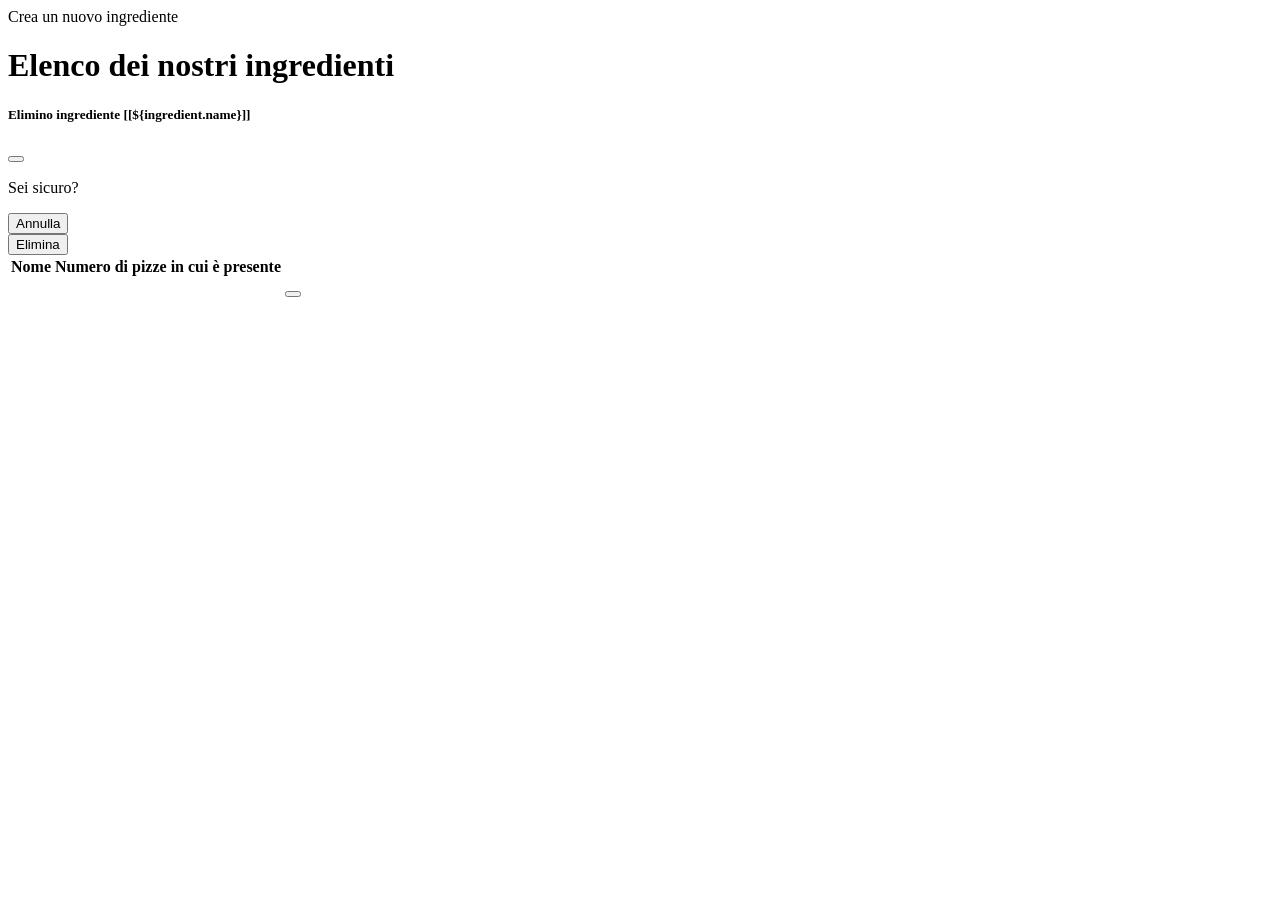
<file: src/main/resources/templates/ingredients/index.html>
<!DOCTYPE html>
<html lang="en" xmlns:th="http://www.thymeleaf.org">

<head>
    <meta charset="UTF-8">
    <meta name="viewport" content="width=device-width, initial-scale=1.0">
    <th:block th:replace="~{fragments :: styles}"></th:block>
</head>
<th:block th:replace="~{fragments :: custom-navbar}"></th:block>

<body>
    <div class="container">
        <div class="row">
            <a title="Crea ingrediente" class="btn btn-outline-primary my-2" th:href="@{/ingredients/create}">
                Crea un nuovo ingrediente
            </a>

            <h1 class="text-center">Elenco dei nostri ingredienti</h1>
            <table class="table">
                <thead>
                    <th>Nome</th>
                    <th>Numero di pizze in cui è presente</th>
                    <th></th>

                </thead>
                <tbody>
                    <th:block th:each="ingredient : ${ingredients}" th:object="${ingredient}">
                        <tr>
                            <td th:text="*{name}"></td>
                            <td th:text="*{pizzas.size()}"></td>
                            <td class="text-end"><a th:href="@{/ingredients/edit/{id}(id=${ingredient.id})}"
                                    class="btn btn-primary" title="Modifica">
                                    <i class="fa-solid fa-pen-to-square"></i>
                                </a>
                                <button type="button" class="btn btn-danger" data-bs-toggle="modal"
                                    th:data-bs-target="'#modal'+${ingredient.id}" title="Elimina">
                                    <i class="fa-solid fa-trash-can"></i>
                                </button>
                            </td>
                        </tr>

                        <!-- Modal -->
                        <div class="modal fade" th:id="'modal'+${ingredient.id}" tabindex="-1" aria-hidden="true">
                            <div class="modal-dialog">
                                <div class="modal-content">
                                    <div class="modal-header">
                                        <h5 class="modal-title">Elimino ingrediente [[${ingredient.name}]]</h5>
                                        <button type="button" class="btn-close" data-bs-dismiss="modal"></button>
                                    </div>
                                    <div class="modal-body">
                                        <p>Sei sicuro?</p>
                                    </div>
                                    <div class="modal-footer">
                                        <button type="button" class="btn btn-secondary"
                                            data-bs-dismiss="modal">Annulla</button>
                                        <form th:action="@{/ingredients/delete/{id}(id=${ingredient.id})}"
                                            method="post">
                                            <button type="submit" class="btn btn-danger">
                                                Elimina
                                            </button>
                                        </form>
                                    </div>
                                </div>
                            </div>
                        </div>
                    </th:block>
                </tbody>
            </table>
        </div>
    </div>
    </div>

    <th:block th:replace="~{fragments :: scripts}"></th:block>
</body>

</html>
</file>
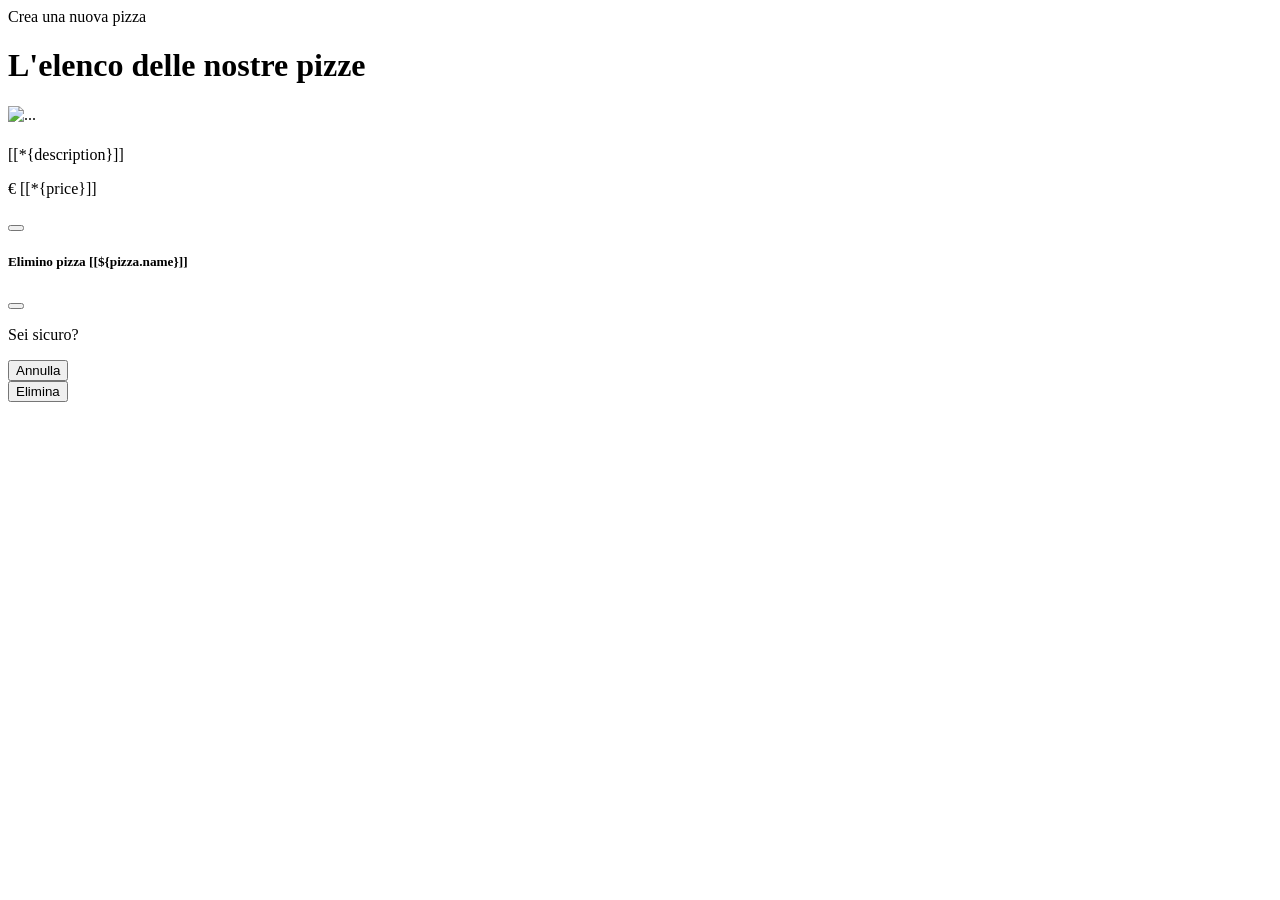
<file: src/main/resources/templates/pizzas/index.html>
<!DOCTYPE html>
<html lang="en" xmlns:th="http://www.thymeleaf.org">

<head>
    <meta charset="UTF-8">
    <meta name="viewport" content="width=device-width, initial-scale=1.0">
    <th:block th:replace="~{fragments :: styles}"></th:block>
</head>
<th:block th:replace="~{fragments :: custom-navbar}"></th:block>

<body>
    <div class="container">
        <div class="row">
            <a title="Crea pizza" class="btn btn-outline-primary my-2" th:href="@{/pizzas/create}"
                sec:authorize="hasAuthority('ADMIN')">Crea una nuova
                pizza</a>
            <th:block th:if="${!pizzas.isEmpty()}">

                <h1 class="text-center">L'elenco delle nostre pizze</h1>
                <th:block th:each="pizza : ${pizzas}" th:object="${pizza}">
                    <div class="col-3 p-2">
                        <div class="card p-2 h-100">
                            <img th:src="@{${pizza.photo} != null ? '/imgs/' + ${pizza.photo} : '/imgs/placeholder.png'}"
                                class="card-img-top fixed-img" alt="..." />
                            <div class="card-body p-0 d-flex flex-column justify-content-between">
                                <div>
                                    <h5 class="card-title" th:text="*{name}"></h5>
                                    <p class="card-text">[[*{description}]]</p>
                                </div>
                                <div>
                                    <p class="card-text">€ [[*{price}]]</p>
                                    <div class="d-flex justify-content-between align-items-center">
                                        <a th:href="@{/pizzas/{id}(id=${pizza.id})}" class="btn btn-primary"
                                            title="Mostra dettagli">
                                            <i class="fa-solid fa-magnifying-glass"></i>
                                        </a>

                                        <div class="d-flex justify-content-between align-items-center gap-2">
                                            <a th:href="@{/pizzas/edit/{id}(id=${pizza.id})}" class="btn btn-primary"
                                                title="Modifica" sec:authorize="hasAuthority('ADMIN')">
                                                <i class="fa-solid fa-pen-to-square"></i>
                                            </a>
                                            <a th:href="@{/pizzas/{id}/deal(id=${pizza.id})}" class="btn btn-primary"
                                                title="Crea offerta" sec:authorize="hasAuthority('ADMIN')">
                                                <i class="fa-solid fa-tag"></i>
                                            </a>
                                            <button type="button" class="btn btn-danger" data-bs-toggle="modal"
                                                th:data-bs-target="'#modal'+${pizza.id}" title="Elimina"
                                                sec:authorize="hasAuthority('ADMIN')">
                                                <i class="fa-solid fa-trash-can"></i>
                                            </button>
                                        </div>

                                        <!-- Modal -->
                                        <div class="modal fade" th:id="'modal'+${pizza.id}" tabindex="-1"
                                            aria-hidden="true">
                                            <div class="modal-dialog">
                                                <div class="modal-content">
                                                    <div class="modal-header">
                                                        <h5 class="modal-title">Elimino pizza [[${pizza.name}]]</h5>
                                                        <button type="button" class="btn-close"
                                                            data-bs-dismiss="modal"></button>
                                                    </div>
                                                    <div class="modal-body">
                                                        <p>Sei sicuro?</p>
                                                    </div>
                                                    <div class="modal-footer">
                                                        <button type="button" class="btn btn-secondary"
                                                            data-bs-dismiss="modal">Annulla</button>
                                                        <form th:action="@{/pizzas/delete/{id}(id=${pizza.id})}"
                                                            method="post">
                                                            <button type="submit" class="btn btn-danger">
                                                                Elimina
                                                            </button>
                                                        </form>
                                                    </div>
                                                </div>
                                            </div>
                                        </div>

                                    </div>
                                </div>
                            </div>
                        </div>
                    </div>
                </th:block>
            </th:block>
        </div>

        <div th:if="${pizzas.isEmpty()}">
            <th:block th:replace="~{fragments :: empty-pizzas}"></th:block>
        </div>
    </div>
    </div>

    <th:block th:replace="~{fragments :: scripts}"></th:block>
</body>

</html>
</file>
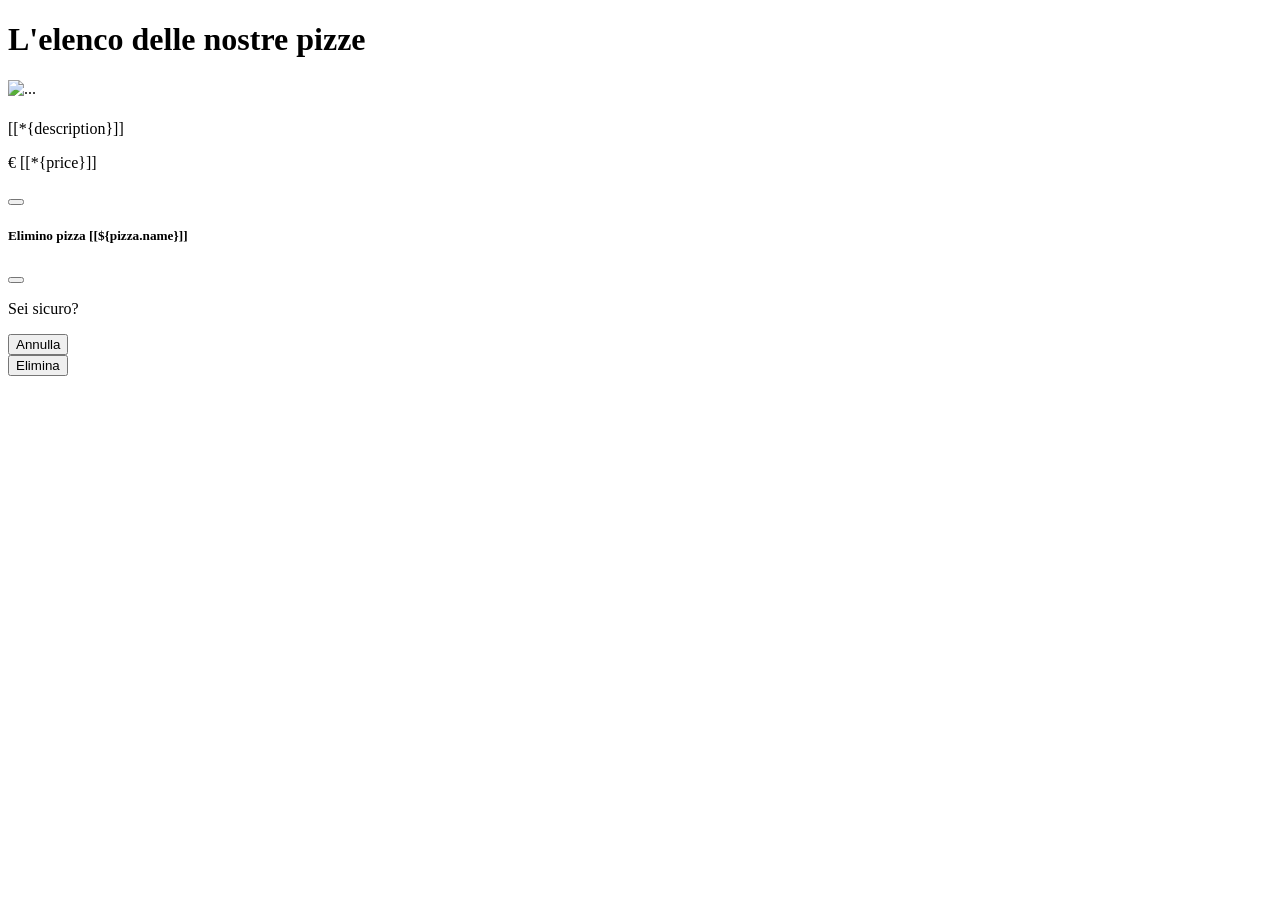
<file: .mvn/src/main/resources/templates/pizzas/index.html>
<!DOCTYPE html>
<html lang="en" xmlns:th="http://www.thymeleaf.org">

<head>
    <meta charset="UTF-8">
    <meta name="viewport" content="width=device-width, initial-scale=1.0">
    <th:block th:replace="~{fragments :: styles}"></th:block>
</head>
<th:block th:replace="~{fragments :: custom-navbar}"></th:block>

<body>
    <div class="container">
        <div class="row">
            <th:block th:if="${!pizzas.isEmpty()}">

                <h1>L'elenco delle nostre pizze</h1>
                <th:block th:each="pizza : ${pizzas}" th:object="${pizza}">
                    <div class="col-3 p-2">
                        <div class="card p-2 h-100">
                            <img th:src="@{${pizza.photo} != null ? '/imgs/' + ${pizza.photo} : '/imgs/placeholder.png'}"
                                class="card-img-top fixed-img" alt="..." />
                            <div class="card-body p-0 d-flex flex-column justify-content-between">
                                <div>
                                    <h5 class="card-title" th:text="*{name}"></h5>
                                    <p class="card-text">[[*{description}]]</p>
                                </div>
                                <div>
                                    <p class="card-text">€ [[*{price}]]</p>
                                    <div class="d-flex justify-content-between align-items-center">
                                        <a th:href="@{/pizzas/{id}(id=${pizza.id})}" class="btn btn-primary">
                                            <i class="fa-solid fa-magnifying-glass"></i>
                                        </a>

                                        <div class="d-flex justify-content-between align-items-center gap-2">
                                            <a th:href="@{/pizzas/edit/{id}(id=${pizza.id})}" class="btn btn-primary">
                                                <i class="fa-solid fa-pen-to-square"></i>
                                            </a>
                                            <button type="button" class="btn btn-danger" data-bs-toggle="modal"
                                                th:data-bs-target="'#modal'+${pizza.id}">
                                                <i class="fa-solid fa-trash-can"></i>
                                            </button>

                                        </div>

                                        <!-- Modal -->
                                        <div class="modal fade" th:id="'modal'+${pizza.id}" tabindex="-1"
                                            aria-hidden="true">
                                            <div class="modal-dialog">
                                                <div class="modal-content">
                                                    <div class="modal-header">
                                                        <h5 class="modal-title">Elimino pizza [[${pizza.name}]]</h5>
                                                        <button type="button" class="btn-close"
                                                            data-bs-dismiss="modal"></button>
                                                    </div>
                                                    <div class="modal-body">
                                                        <p>Sei sicuro?</p>
                                                    </div>
                                                    <div class="modal-footer">
                                                        <button type="button" class="btn btn-secondary"
                                                            data-bs-dismiss="modal">Annulla</button>
                                                        <form th:action="@{/pizzas/delete/{id}(id=${pizza.id})}"
                                                            method="post">
                                                            <button type="submit" class="btn btn-danger">
                                                                Elimina
                                                            </button>
                                                        </form>
                                                    </div>
                                                </div>
                                            </div>
                                        </div>

                                    </div>
                                </div>
                            </div>
                        </div>
                    </div>
                </th:block>
            </th:block>
        </div>

        <div th:if="${pizzas.isEmpty()}">
            <th:block th:replace="~{fragments :: empty-pizzas}"></th:block>
        </div>
    </div>
    </div>

    <th:block th:replace="~{fragments :: scripts}"></th:block>
</body>

</html>
</file>
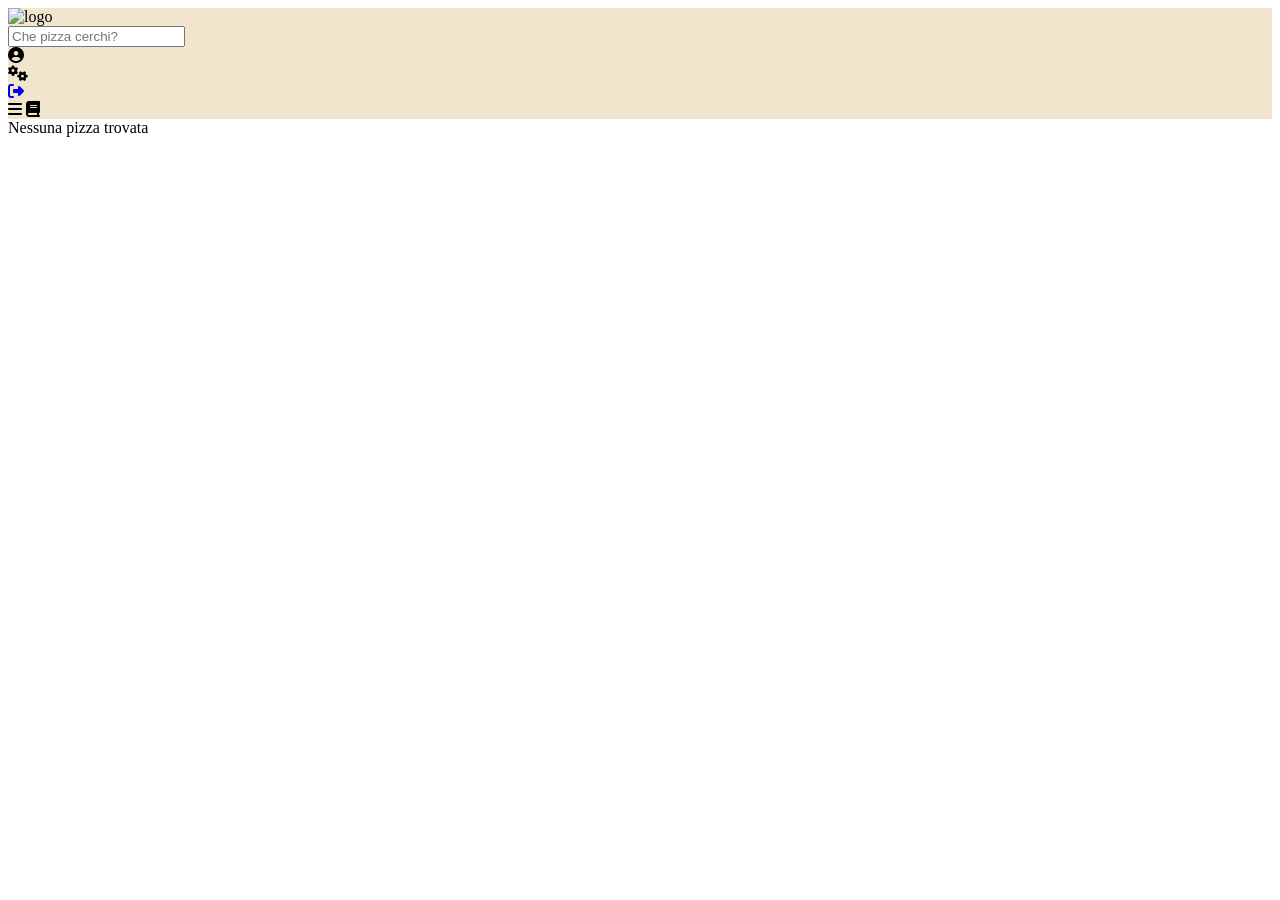
<file: src/main/resources/templates/fragments.html>
<!DOCTYPE html>
<html lang="en" xmlns:th="http://www.thymeleaf.org">

<head>
    <meta charset="UTF-8">
    <meta name="viewport" content="width=device-width, initial-scale=1.0">
    <title>Document</title>
</head>

<body>

    <th:block th:fragment="custom-navbar">
        <header style="background-color: #F1E5CD;">
            <div class="container d-flex justify-content-between align-items-center py-2">
                <div class="d-flex gap-2 align-items-center">
                    <a th:href="@{/}" title="Home">
                        <img th:src="@{/imgs/logo.png}" alt="logo" class="logo" height="50">
                    </a>

                    <form role="search" th:action="@{/pizzas/search}" method="get">
                        <input class="form-control me-2" type="search" name="query" placeholder="Che pizza cerchi?"
                            aria-label="Search" />
                    </form>
                </div>

                <div class="d-flex align-items-center gap-2">
                    <div sec:authorize="isAuthenticated()" class="d-flex align-items-center gap-2">
                        <div class="rounded border border-primary p-2 d-flex align-items-center gap-2">
                            <i class="fa-solid fa-circle-user"></i>
                            <span sec:authentication="name"></span>

                        </div>
                        <div class="rounded border border-primary p-2 d-flex align-items-center gap-2">
                            <i class=" fa-solid fa-gears"></i></i>
                            <span sec:authentication="principal.authorities"></span>

                        </div>

                        <a title="Logout" class="btn btn-primary" href="/logout"><i
                                class="fa-solid fa-right-from-bracket"></i></a>
                    </div>
                    <a title="Elenco pizze" class="btn btn-primary" th:href="@{/pizzas}"><i
                            class="fa-solid fa-bars"></i></a>

                    <a title="Elenco Ingredienti" class="btn btn-primary" th:href="@{/ingredients}"><i
                            class="fa-solid fa-book"></i></a>

                </div>
            </div>
        </header>
    </th:block>

    <th:block th:fragment="styles">
        <link th:rel="stylesheet" th:href="@{/webjars/bootstrap/5.3.5/css/bootstrap.min.css}">
        <link th:rel="stylesheet" th:href="@{/css/style.css}">
        <link rel="stylesheet" href="https://cdnjs.cloudflare.com/ajax/libs/font-awesome/6.7.2/css/all.min.css">
        <title>La mia pizzeria</title>
    </th:block>

    <th:block th:fragment="empty-pizzas">
        <div class="alert alert-warning text-center mt-2">
            Nessuna pizza trovata
        </div>
    </th:block>

    <th:block th:fragment="scripts">
        <script th:src="@{/webjars/bootstrap/5.3.5/js/bootstrap.bundle.min.js}"></script>
    </th:block>
</body>

</html>
</file>
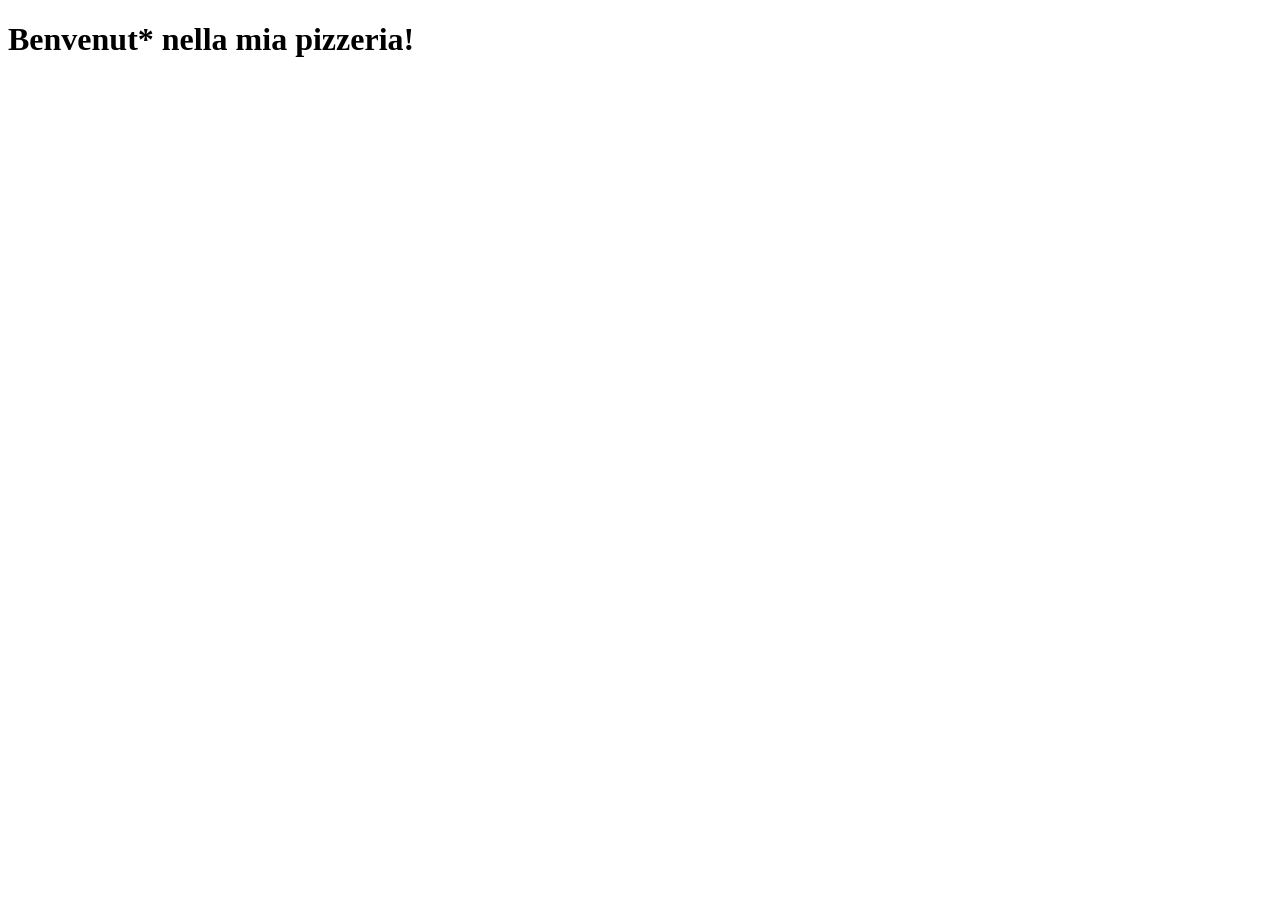
<file: src/main/resources/templates/home.html>
<!DOCTYPE html>
<html lang="en" xmlns:th="http://www.thymeleaf.org">

<head>
    <meta charset="UTF-8">
    <meta name="viewport" content="width=device-width, initial-scale=1.0">
    <th:block th:replace="~{fragments :: styles}"></th:block>
</head>

<body>
    <th:block th:replace="~{fragments :: custom-navbar}"></th:block>
    <div class="container d-flex justify-content-center align-items-center">
        <h1>Benvenut* nella mia pizzeria!</h1>
    </div>
</body>

</html>
</file>
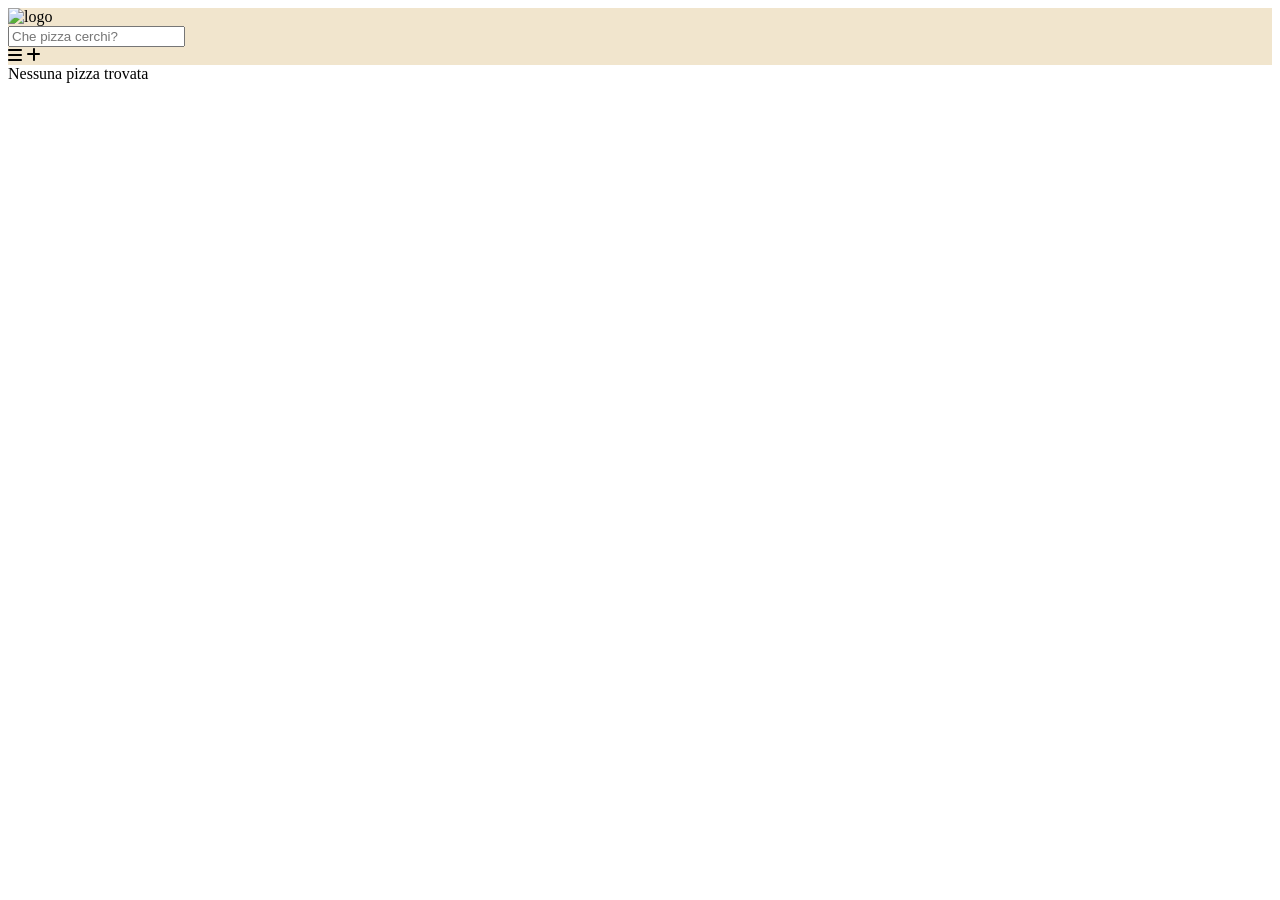
<file: .mvn/src/main/resources/templates/fragments.html>
<!DOCTYPE html>
<html lang="en" xmlns:th="http://www.thymeleaf.org">

<head>
    <meta charset="UTF-8">
    <meta name="viewport" content="width=device-width, initial-scale=1.0">
    <title>Document</title>
</head>

<body>

    <th:block th:fragment="custom-navbar">
        <header style="background-color: #F1E5CD;">
            <div class="container d-flex justify-content-between align-items-center py-2">
                <a th:href="@{/}" title="Home">
                    <img th:src="@{/imgs/logo.png}" alt="logo" class="logo" height="50">
                </a>

                <form role="search" th:action="@{/pizzas/search}" method="get">
                    <input class="form-control me-2" type="search" name="query" placeholder="Che pizza cerchi?"
                        aria-label="Search" />
                </form>

                <div class="d-flex align-items-center gap-2">
                    <a title="Elenco pizze" class="btn btn-primary" th:href="@{/pizzas}"><i
                            class="fa-solid fa-bars"></i></a>

                    <a title="Crea pizza" class="btn btn-primary" th:href="@{/pizzas/create}"><i
                            class="fa-solid fa-plus"></i></a>
                </div>
            </div>
        </header>
    </th:block>

    <th:block th:fragment="styles">
        <link th:rel="stylesheet" th:href="@{/webjars/bootstrap/5.3.5/css/bootstrap.min.css}">
        <link th:rel="stylesheet" th:href="@{/css/style.css}">
        <link rel="stylesheet" href="https://cdnjs.cloudflare.com/ajax/libs/font-awesome/6.7.2/css/all.min.css">
        <title>La mia pizzeria</title>
    </th:block>

    <th:block th:fragment="empty-pizzas">
        <div class="alert alert-warning text-center mt-2">
            Nessuna pizza trovata
        </div>
    </th:block>

    <th:block th:fragment="scripts">
        <script th:src="@{/webjars/bootstrap/5.3.5/js/bootstrap.bundle.min.js}"></script>
    </th:block>
</body>

</html>
</file>
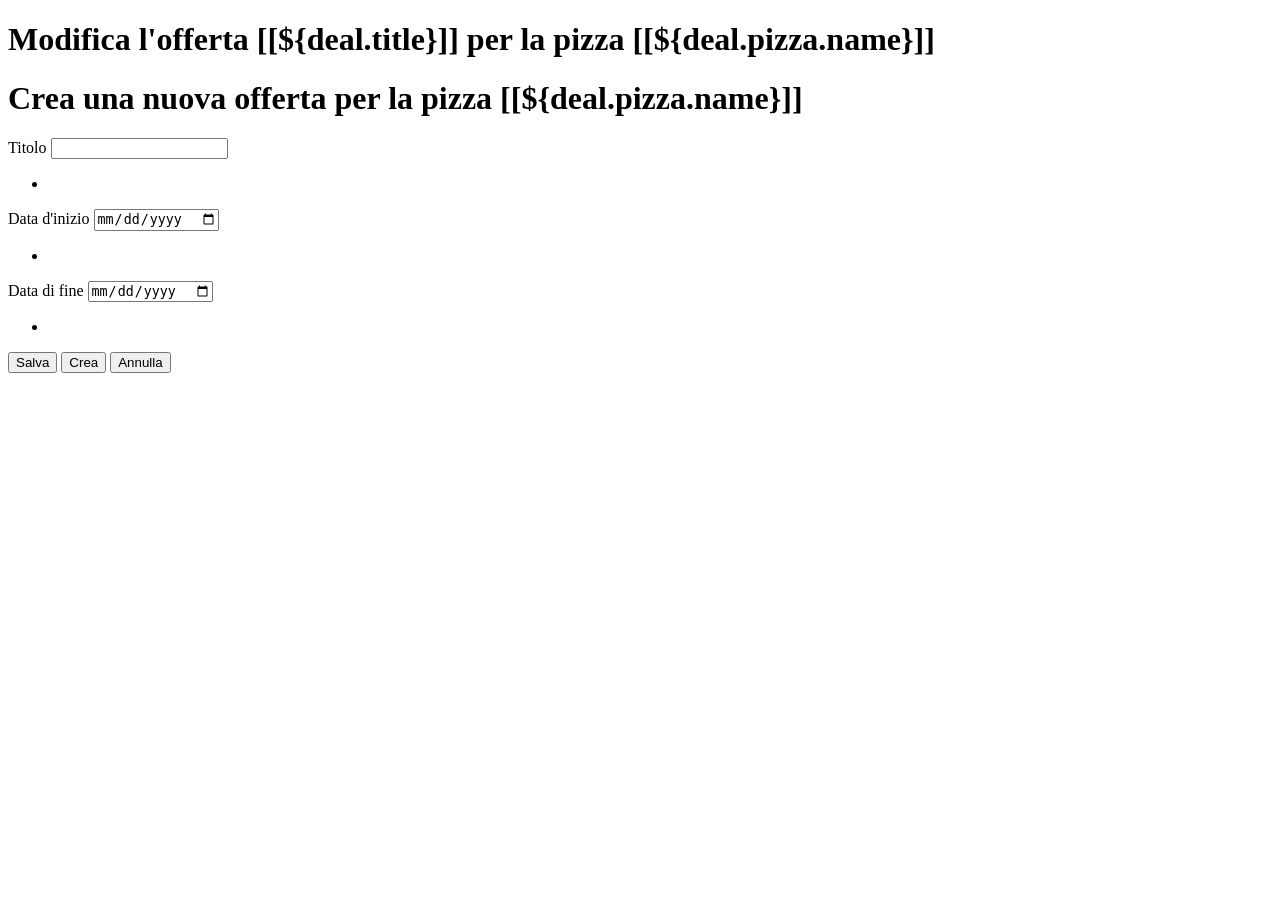
<file: src/main/resources/templates/deals/create-or-edit.html>
<!DOCTYPE html>
<html lang="en" xmlns:th="http://www.thymeleaf.org">

<head>
    <meta charset="UTF-8" />
    <meta name="viewport" content="width=device-width, initial-scale=1.0" />
    <th:block th:replace="~{fragments :: styles}"></th:block>
</head>
<th:block th:replace="~{fragments :: custom-navbar}"></th:block>

<body>
    <div class="container">
        <h1 th:if="${edit}" class="text-center">Modifica l'offerta [[${deal.title}]] per la pizza [[${deal.pizza.name}]]
        </h1>
        <h1 th:unless="${edit}" class="text-center">Crea una nuova offerta per la pizza [[${deal.pizza.name}]]</h1>

        <form id="deal-form" th:action="${edit} ? @{/deals/edit/{id}(id=${deal.id})} : @{/deals/create}" method="post"
            th:object="${deal}">

            <input type="hidden" th:field="*{pizza}" />
            <input type="hidden" th:field="*{id}" />

            <div class="mb-3">
                <div>
                    <label for="title" class="form-label">Titolo</label>
                    <input type="text" class="form-control" id="title" name="title" required th:field="*{title}"
                        th:errorclass="is-invalid" />
                    <div class="invalid-feedback" th:if="${#fields.hasErrors('title')}">
                        <ul>
                            <li th:each="err : ${#fields.errors('title')}" th:text="${err}"></li>
                        </ul>
                    </div>
                </div>

                <div>
                    <label for="start-date" class="form-label">Data d'inizio</label>
                    <input type="date" class="form-control" id="start-date" name="startDate"
                        th:value="${#temporals.format(deal.startDate, 'yyyy-MM-dd')}" th:errorclass="is-invalid">
                    <div class="invalid-feedback" th:if="${#fields.hasErrors('startDate')}">
                        <ul>
                            <li th:each="err : ${#fields.errors('startDate')}" th:text="${err}"></li>
                        </ul>
                    </div>
                </div>
                <div>
                    <label for="end-date" class="form-label">Data di fine</label>
                    <input type="date" class="form-control" id="end-date" name="endDate"
                        th:value="${#temporals.format(deal.endDate, 'yyyy-MM-dd')}" th:errorclass="is-invalid">
                    <div class="invalid-feedback" th:if="${#fields.hasErrors('endDate')}">
                        <ul>
                            <li th:each="err : ${#fields.errors('endDate')}" th:text="${err}"></li>
                        </ul>
                    </div>
                </div>
            </div>

            <div class="mb-3 d-flex justify-content-between">
                <input th:if="${edit}" type="submit" class="btn btn-primary" value="Salva" />
                <input th:unless="${edit}" type="submit" class="btn btn-primary" value="Crea" />
                <input type="reset" class="btn btn-danger" value="Annulla" />
            </div>
        </form>
    </div>
</body>

</html>
</file>
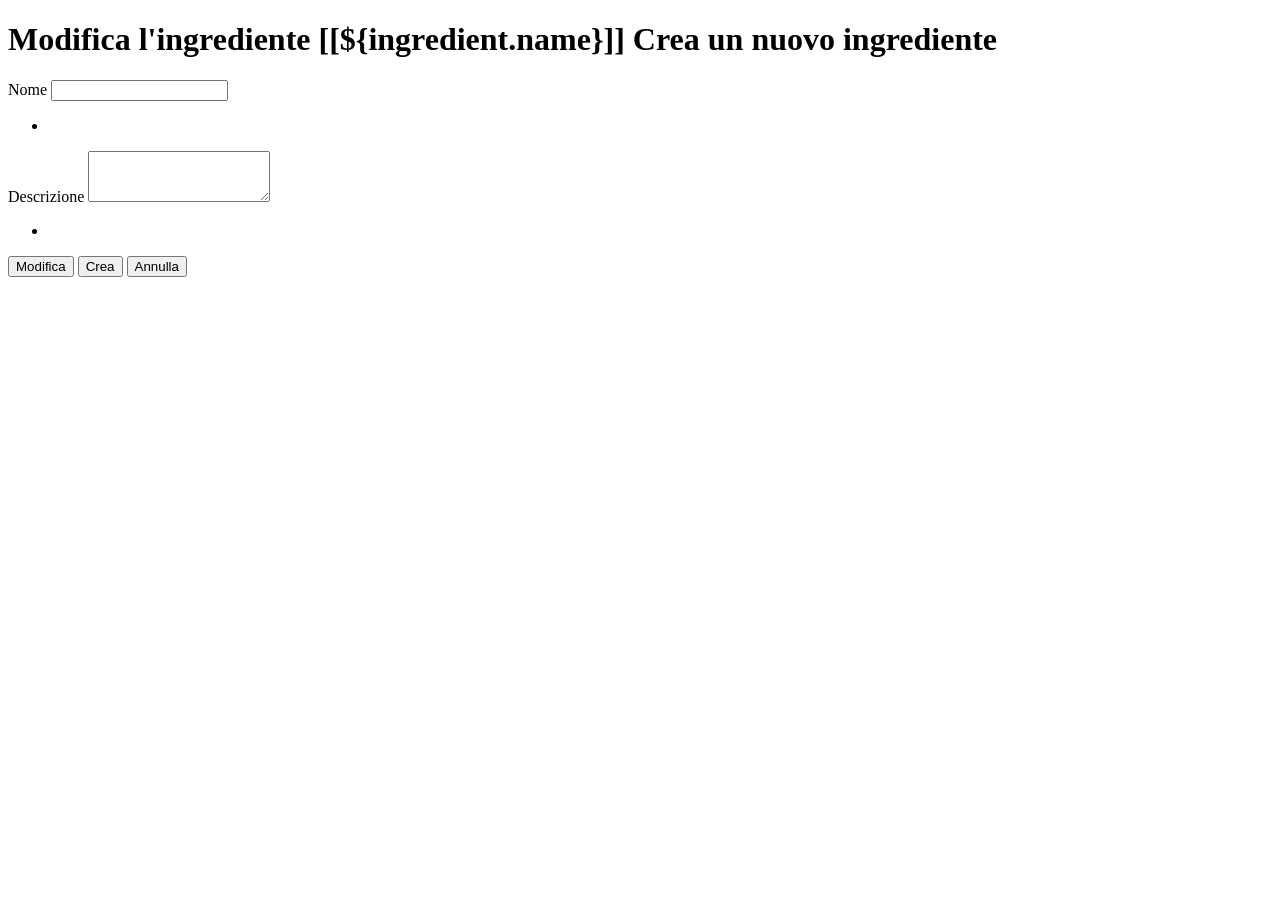
<file: src/main/resources/templates/ingredients/create-or-edit.html>
<!DOCTYPE html>
<html lang="en" xmlns:th="http://www.thymeleaf.org">

<head>
    <meta charset="UTF-8" />
    <meta name="viewport" content="width=device-width, initial-scale=1.0" />
    <th:block th:replace="~{fragments :: styles}"></th:block>
</head>
<th:block th:replace="~{fragments :: custom-navbar}"></th:block>

<body>
    <div class="container">
        <h1 class="text-center">
            <span th:if="${edit}">
                Modifica l'ingrediente [[${ingredient.name}]]
            </span>
            <span th:unless="${edit}">
                Crea un nuovo ingrediente
            </span>
        </h1>
        <form id="ingredient-form"
            th:action="${edit} ? @{/ingredients/edit/{id}(id=${ingredient.id})} : @{/ingredients/create}" method="post"
            th:object="${ingredient}">
            <div class="mb-3">
                <div>
                    <label for="name" class="form-label">Nome</label>
                    <input type="text" class="form-control" id="name" name="name" required th:field="*{name}"
                        th:errorclass="is-invalid" />
                    <div class="invalid-feedback" th:if="${#fields.hasErrors('name')}">
                        <ul>
                            <li th:each="err : ${#fields.errors('name')}" th:text="${err}"></li>
                        </ul>
                    </div>
                </div>

                <div>
                    <label for="description" class="form-label">Descrizione</label>
                    <textarea class="form-control" id="description" name="description" rows="3"
                        th:field="*{description}" th:errorclass="is-invalid"></textarea>
                    <div class="invalid-feedback" th:if="${#fields.hasErrors('description')}">
                        <ul>
                            <li th:each="err : ${#fields.errors('description')}" th:text="${err}"></li>
                        </ul>
                    </div>
                </div>
            </div>

            <div class="mb-3 d-flex justify-content-between">
                <input th:if="${edit}" type="submit" class="btn btn-primary" value="Modifica" />
                <input th:unless="${edit}" type="submit" class="btn btn-primary" value="Crea" />
                <input type="reset" class="btn btn-danger" value="Annulla" />
            </div>
        </form>
    </div>
</body>

</html>
</file>
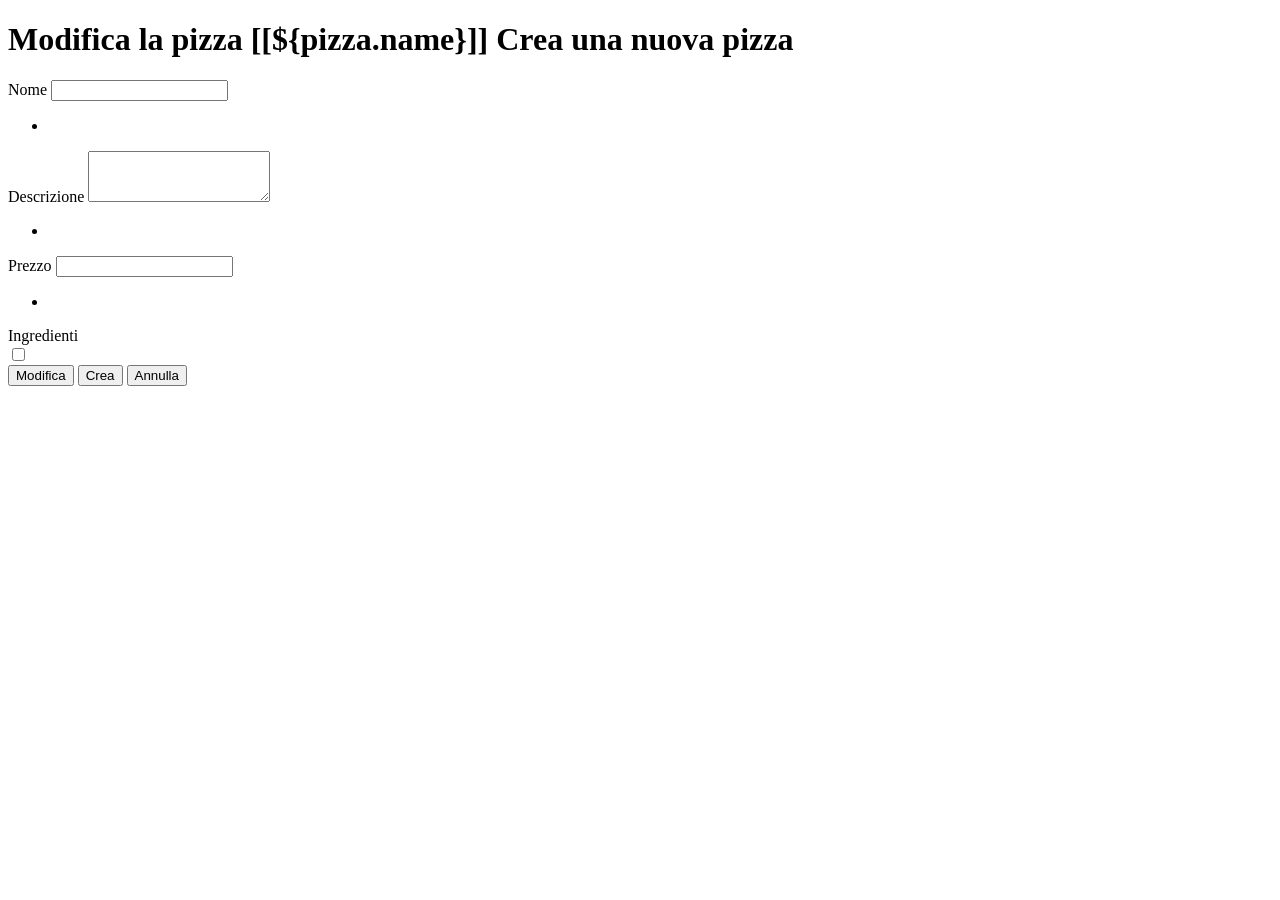
<file: src/main/resources/templates/pizzas/create-or-edit.html>
<!DOCTYPE html>
<html lang="en" xmlns:th="http://www.thymeleaf.org">

<head>
  <meta charset="UTF-8" />
  <meta name="viewport" content="width=device-width, initial-scale=1.0" />
  <th:block th:replace="~{fragments :: styles}"></th:block>
</head>
<th:block th:replace="~{fragments :: custom-navbar}"></th:block>

<body>
  <div class="container">
    <h1 class="text-center">
      <span th:if="${edit}">
        Modifica la pizza [[${pizza.name}]]
      </span>
      <span th:unless="${edit}">
        Crea una nuova pizza
      </span>
    </h1>
    <form id="pizza-form" th:action="${edit} ? @{/pizzas/edit/{id}(id=${pizza.id})} : @{/pizzas/create}" method="post"
      th:object="${pizza}">

      <input type="hidden" th:field="*{id}" />
      <input type="hidden" th:field="*{photo}" />

      <div class="mb-3">
        <div class="mb-2">
          <label for="name" class="form-label">Nome</label>
          <input type="text" class="form-control" id="name" name="name" required th:field="*{name}"
            th:errorclass="is-invalid" />
          <div class="invalid-feedback" th:if="${#fields.hasErrors('name')}">
            <ul>
              <li th:each="err : ${#fields.errors('name')}" th:text="${err}"></li>
            </ul>
          </div>
        </div>

        <div class="mb-2">
          <label for="description" class="form-label">Descrizione</label>
          <textarea class="form-control" id="description" name="description" rows="3" th:field="*{description}"
            th:errorclass="is-invalid"></textarea>
          <div class="invalid-feedback" th:if="${#fields.hasErrors('description')}">
            <ul>
              <li th:each="err : ${#fields.errors('description')}" th:text="${err}"></li>
            </ul>
          </div>
        </div>

        <div class="mb-2">
          <label for="price" class="form-label">Prezzo</label>
          <input type="number" class="form-control" id="price" name="price" required th:field="*{price}"
            th:errorclass="is-invalid" />
          <div class="invalid-feedback" th:if="${#fields.hasErrors('price')}">
            <ul>
              <li th:each="err : ${#fields.errors('price')}" th:text="${err}"></li>
            </ul>
          </div>
        </div>
      </div>

      <div class="mb-2">
        <label class="form-label">Ingredienti</label>
        <div class="form-check" th:each="ingredient : ${ingredients}">
          <input type="checkbox" class="form-check-input" th:id="'ingredient' + ${ingredient.id}"
            th:field="${pizza.ingredients}" th:value="${ingredient.id}" />
          <label class="form-check-label" th:for="'ingredient' + ${ingredient.id}" th:text="${ingredient.name}"></label>
        </div>
      </div>

      <div class="mb-3 d-flex justify-content-between">
        <input th:if="${edit}" type="submit" class="btn btn-primary" value="Modifica" />
        <input th:unless="${edit}" type="submit" class="btn btn-primary" value="Crea" />
        <input type="reset" class="btn btn-danger" value="Annulla" />
      </div>
    </form>
  </div>
</body>

</html>
</file>
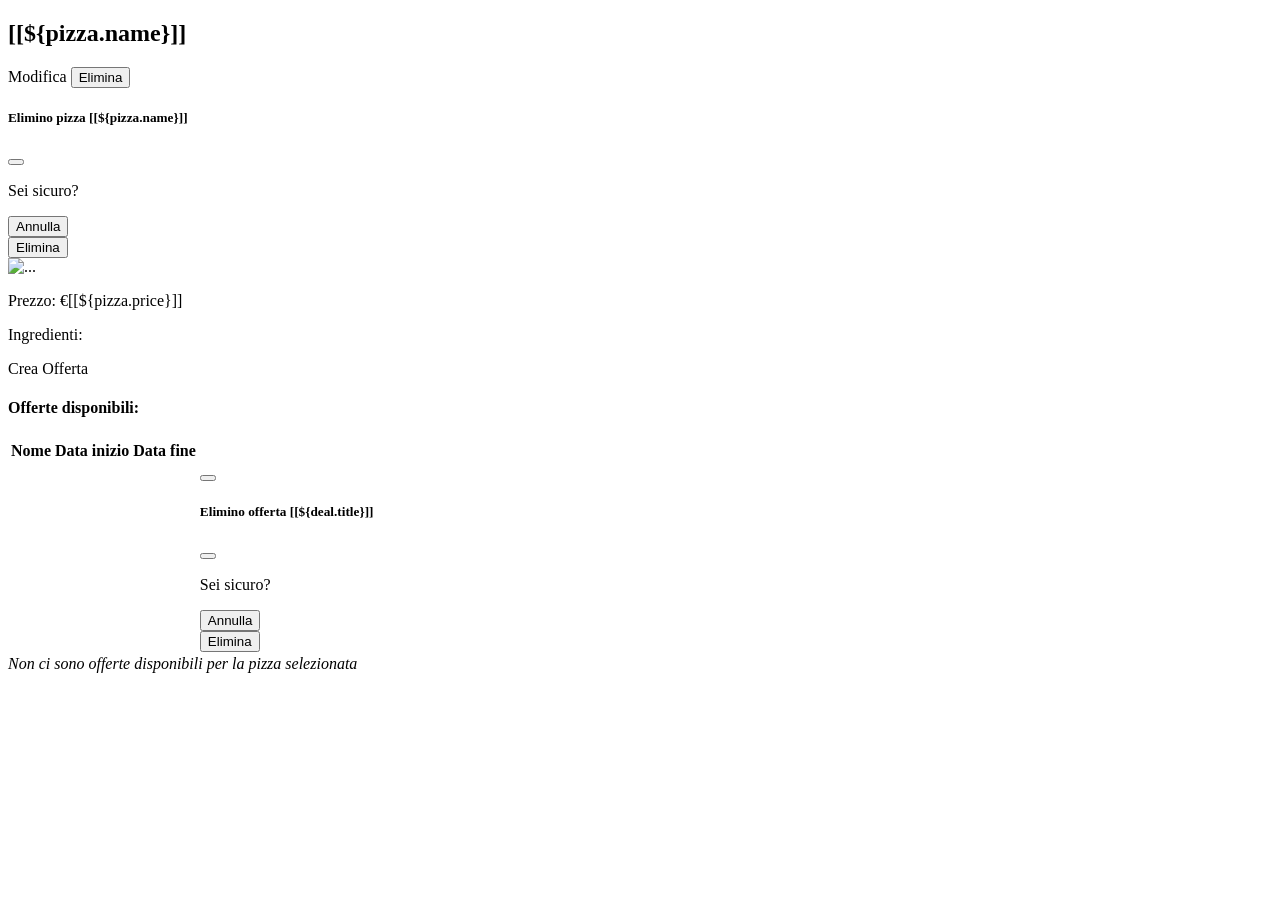
<file: src/main/resources/templates/pizzas/show.html>
<!DOCTYPE html>
<html lang="en" xmlns:th="http://www.thymeleaf.org">

<head>
    <meta charset="UTF-8">
    <meta name="viewport" content="width=device-width, initial-scale=1.0">
    <th:block th:replace="~{fragments :: styles}"></th:block>
</head>
<th:block th:replace="~{fragments :: custom-navbar}"></th:block>

<body>
    <section class="pizza-details mb-2">
        <div class="container">
            <h1 class="text-center"> [[${pizza.name}]]</h1>
            <div class="d-flex justify-content-between align-items-center gap-2 mb-2">
                <a th:href="@{/pizzas/edit/{id}(id=${pizza.id})}" class="btn btn-primary w-50" title="Modifica">
                    Modifica
                </a>
                <button type="button" class="btn btn-danger w-50" data-bs-toggle="modal" data-bs-target="#modal"
                    title="Elimina">
                    Elimina
                </button>
                <!-- Modal -->
                <div class="modal fade" id="modal" tabindex="-1" aria-hidden="true">
                    <div class="modal-dialog">
                        <div class="modal-content">
                            <div class="modal-header">
                                <h5 class="modal-title">Elimino pizza [[${pizza.name}]]</h5>
                                <button type="button" class="btn-close" data-bs-dismiss="modal"></button>
                            </div>
                            <div class="modal-body">
                                <p>Sei sicuro?</p>
                            </div>
                            <div class="modal-footer">
                                <button type="button" class="btn btn-secondary" data-bs-dismiss="modal">Annulla</button>
                                <form th:action="@{/pizzas/delete/{id}(id=${pizza.id})}" method="post">
                                    <button type="submit" class="btn btn-danger">
                                        Elimina
                                    </button>
                                </form>
                            </div>
                        </div>
                    </div>
                </div>
            </div>
            <div class="row">
                <div class="col-6 d-flex justify-content-center">
                    <img th:src="@{${pizza.photo} != null ? '/imgs/' + ${pizza.photo} : '/imgs/placeholder.png'}"
                        class="card-img-top" alt="..." />
                </div>
                <div class="col-6">
                    <p th:text="${pizza.description}"></p>
                    <p>Prezzo: €[[${pizza.price}]]</p>
                    <p>Ingredienti:</p>
                    <div>
                        <th:block th:each="ingredient : ${pizza.ingredients}">
                            <span class="badge bg-secondary" th:text="${ingredient.name}"></span>
                        </th:block>
                    </div>
                </div>
            </div>
        </div>
    </section>

    <section class="pizza-deals">
        <div class="container mb-2">
            <a th:href="@{/pizzas/{id}/deals(id=${pizza.id})}" class="btn btn-outline-danger w-100 px-0">Crea
                Offerta</a>
        </div>
        <div class="container" th:if="${!pizza.deals.isEmpty()}">
            <h4>Offerte disponibili:</h4>
            <table class="table">
                <thead>
                    <tr>
                        <th>Nome</th>
                        <th>Data inizio</th>
                        <th>Data fine</th>
                        <th></th>
                    </tr>
                </thead>
                <tbody>
                    <th:block th:each="deal : ${pizza.deals}" th:object="${deal}">
                        <tr>
                            <td th:text="*{title}"></td>
                            <td th:text="*{startDate}"></td>
                            <td th:text="*{endDate}"></td>
                            <td class="text-end">
                                <a th:href="@{/deals/edit/{id}(id=${deal.id})}" class="btn btn-primary btn-sm"
                                    title="Modifica offerta"><i class="fa-solid fa-pen-to-square"></i></a>

                                <button type="submit" class="btn btn-danger btn-sm" title="Elimina offerta"
                                    data-bs-toggle="modal" data-bs-target="#deal-modal">
                                    <i class="fa-solid fa-trash"></i>
                                </button>
                                <!-- Modal -->
                                <div class="modal fade" id="deal-modal" tabindex="-1" aria-hidden="true">
                                    <div class="modal-dialog">
                                        <div class="modal-content">
                                            <div class="modal-header">
                                                <h5 class="modal-title">Elimino offerta [[${deal.title}]]</h5>
                                                <button type="button" class="btn-close"
                                                    data-bs-dismiss="modal"></button>
                                            </div>
                                            <div class="modal-body">
                                                <p>Sei sicuro?</p>
                                            </div>
                                            <div class="modal-footer">
                                                <button type="button" class="btn btn-secondary"
                                                    data-bs-dismiss="modal">Annulla</button>
                                                <form th:action="@{/deals/delete/{id}(id=${deal.id})}" method="post">
                                                    <button type="submit" class="btn btn-danger">
                                                        Elimina
                                                    </button>
                                                </form>
                                            </div>
                                        </div>
                                    </div>
                                </div>

                            </td>
                        </tr>
                    </th:block>
                </tbody>
            </table>
        </div>
        <div class="container" th:if="${pizza.deals.isEmpty()}">
            <div class="alert alert-info h-100" role="alert">
                <i>Non ci sono offerte disponibili per la pizza selezionata</i>
            </div>
    </section>
</body>
<th:block th:replace="~{fragments :: scripts}"></th:block>

</html>
</file>
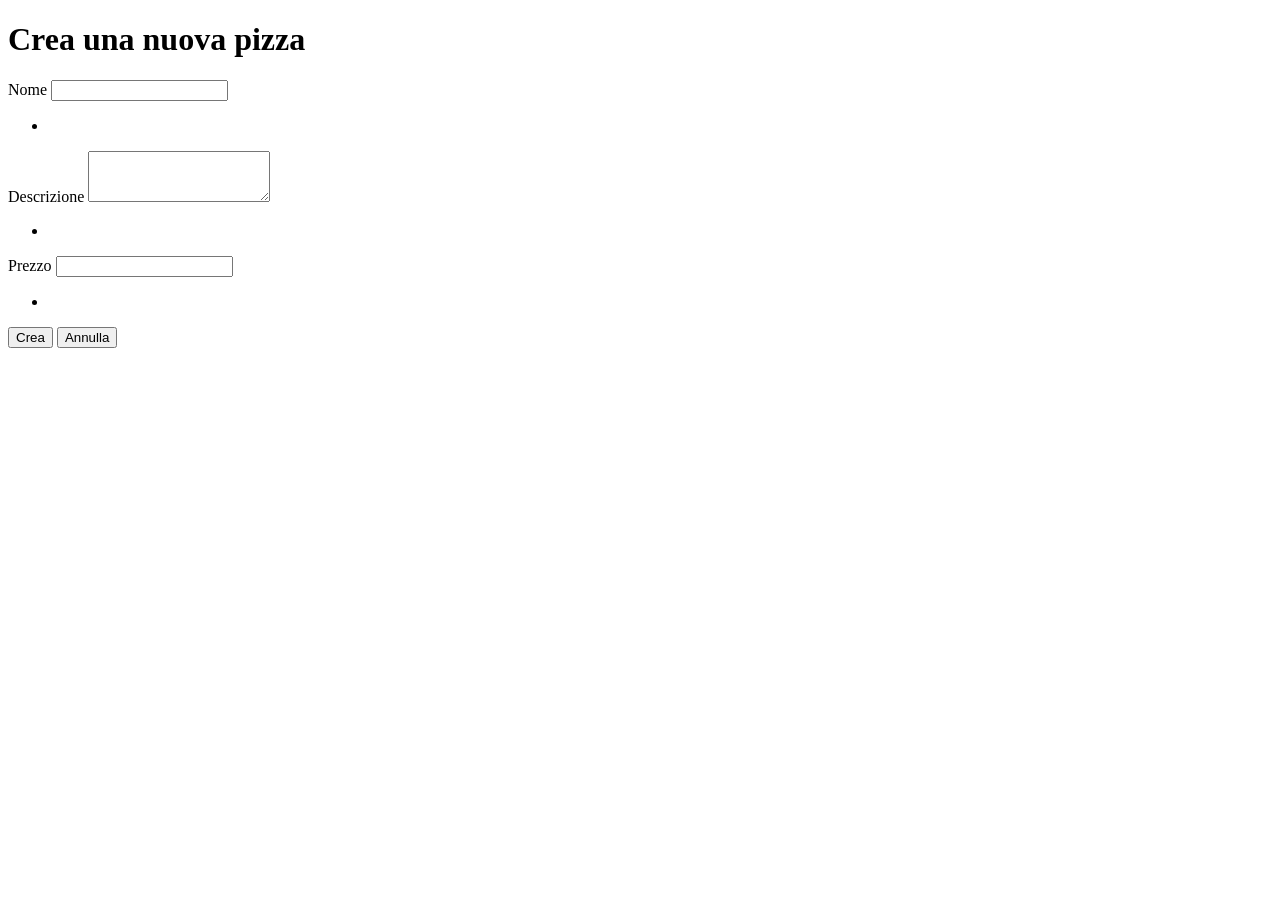
<file: .mvn/src/main/resources/templates/pizzas/create.html>
<!DOCTYPE html>
<html lang="en" xmlns:th="http://www.thymeleaf.org">

<head>
  <meta charset="UTF-8" />
  <meta name="viewport" content="width=device-width, initial-scale=1.0" />
  <th:block th:replace="~{fragments :: styles}"></th:block>
</head>
<th:block th:replace="~{fragments :: custom-navbar}"></th:block>

<body>
  <div class="container">
    <h1 class="text-center">Crea una nuova pizza</h1>
    <form id="pizza-form" th:action="@{/pizzas/create}" method="post" th:object="${pizza}">
      <div class="mb-3">
        <div>
          <label for="name" class="form-label">Nome</label>
          <input type="text" class="form-control" id="name" name="name" required th:field="*{name}"
            th:errorclass="is-invalid" />
          <div class="invalid-feedback" th:if="${#fields.hasErrors('name')}">
            <ul>
              <li th:each="err : ${#fields.errors('name')}" th:text="${err}"></li>
            </ul>
          </div>
        </div>

        <div>
          <label for="description" class="form-label">Descrizione</label>
          <textarea class="form-control" id="description" name="description" rows="3" th:field="*{description}"
            th:errorclass="is-invalid"></textarea>
          <div class="invalid-feedback" th:if="${#fields.hasErrors('description')}">
            <ul>
              <li th:each="err : ${#fields.errors('description')}" th:text="${err}"></li>
            </ul>
          </div>
        </div>
        <div>
          <label for="price" class="form-label">Prezzo</label>
          <input type="number" class="form-control" id="price" name="price" required th:field="*{price}"
            th:errorclass="is-invalid" />
          <div class="invalid-feedback" th:if="${#fields.hasErrors('price')}">
            <ul>
              <li th:each="err : ${#fields.errors('price')}" th:text="${err}"></li>
            </ul>
          </div>
        </div>
      </div>

      <div class="mb-3 d-flex justify-content-between">
        <input type="submit" class="btn btn-primary" value="Crea" />
        <input type="reset" class="btn btn-danger" value="Annulla" />
      </div>
    </form>
  </div>
</body>

</html>
</file>
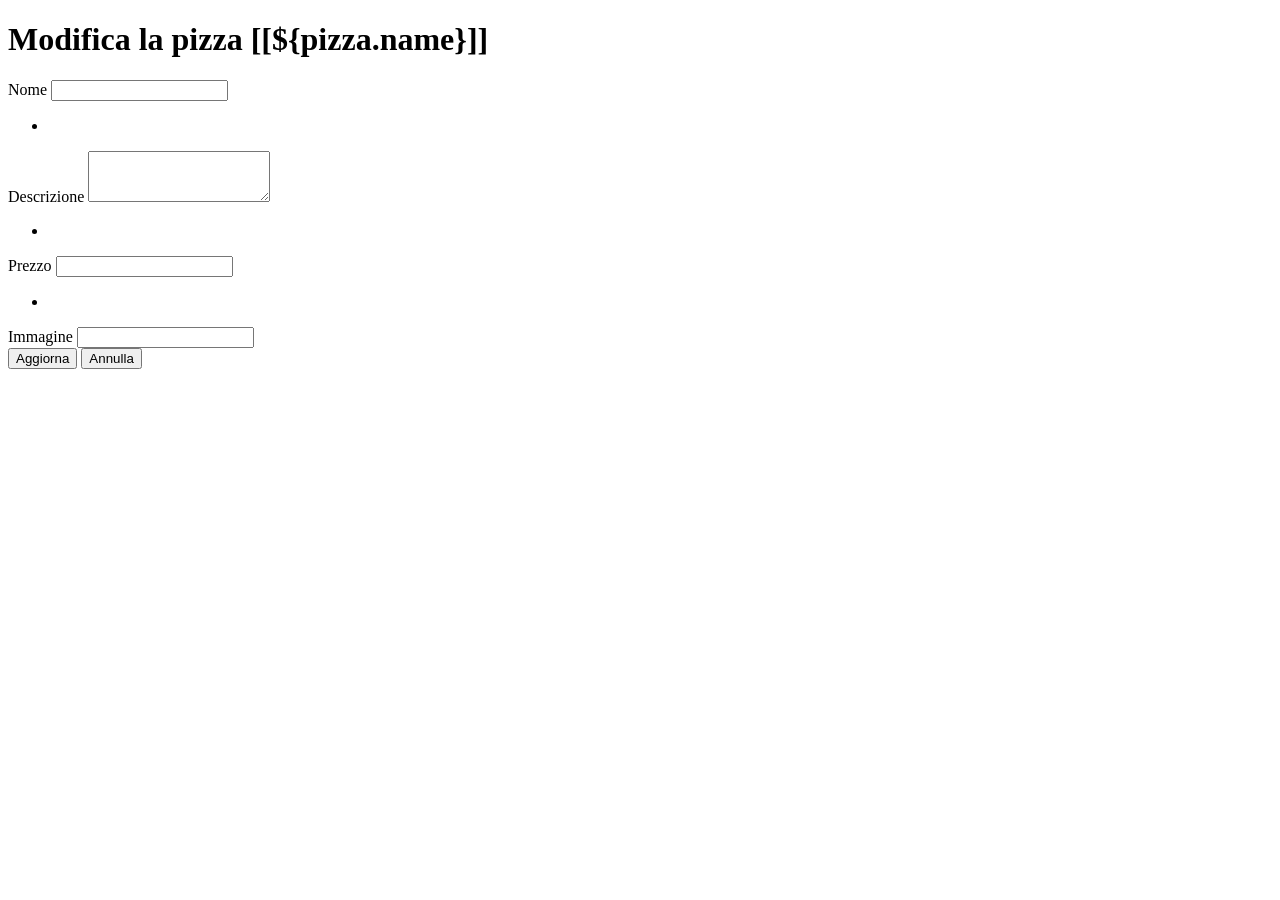
<file: .mvn/src/main/resources/templates/pizzas/edit.html>
<!DOCTYPE html>
<html lang="en" xmlns:th="http://www.thymeleaf.org">

<head>
  <meta charset="UTF-8" />
  <meta name="viewport" content="width=device-width, initial-scale=1.0" />
  <th:block th:replace="~{fragments :: styles}"></th:block>
</head>
<th:block th:replace="~{fragments :: custom-navbar}"></th:block>

<body>
  <div class="container">
    <h1 class="text-center">Modifica la pizza [[${pizza.name}]]</h1>
    <form id="pizza-form" th:action="@{/pizzas/edit/{id}(id=${pizza.id})}" method="post" th:object="${pizza}">
      <div class="mb-3">
        <div>
          <label for="name" class="form-label">Nome</label>
          <input type="text" class="form-control" id="name" name="name" required th:field="*{name}"
            th:errorclass="is-invalid" />
          <div class="invalid-feedback" th:if="${#fields.hasErrors('name')}">
            <ul>
              <li th:each="err : ${#fields.errors('name')}" th:text="${err}"></li>
            </ul>
          </div>
        </div>

        <div>
          <label for="description" class="form-label">Descrizione</label>
          <textarea class="form-control" id="description" name="description" rows="3" th:field="*{description}"
            th:errorclass="is-invalid"></textarea>
          <div class="invalid-feedback" th:if="${#fields.hasErrors('description')}">
            <ul>
              <li th:each="err : ${#fields.errors('description')}" th:text="${err}"></li>
            </ul>
          </div>
        </div>
        <div>
          <label for="price" class="form-label">Prezzo</label>
          <input type="number" class="form-control" id="price" name="price" required th:field="*{price}"
            th:errorclass="is-invalid" />
          <div class="invalid-feedback" th:if="${#fields.hasErrors('price')}">
            <ul>
              <li th:each="err : ${#fields.errors('price')}" th:text="${err}"></li>
            </ul>
          </div>
        </div>

        <div>
          <label for="photo" class="form-label">Immagine</label>
          <input type="text" class="form-control" id="photo" name="photo" th:field="*{photo}" />
        </div>
      </div>

      <div class="mb-3 d-flex justify-content-between">
        <input type="submit" class="btn btn-primary" value="Aggiorna" />
        <input type="reset" class="btn btn-danger" value="Annulla" />
      </div>
    </form>
  </div>
</body>

</html>
</file>
